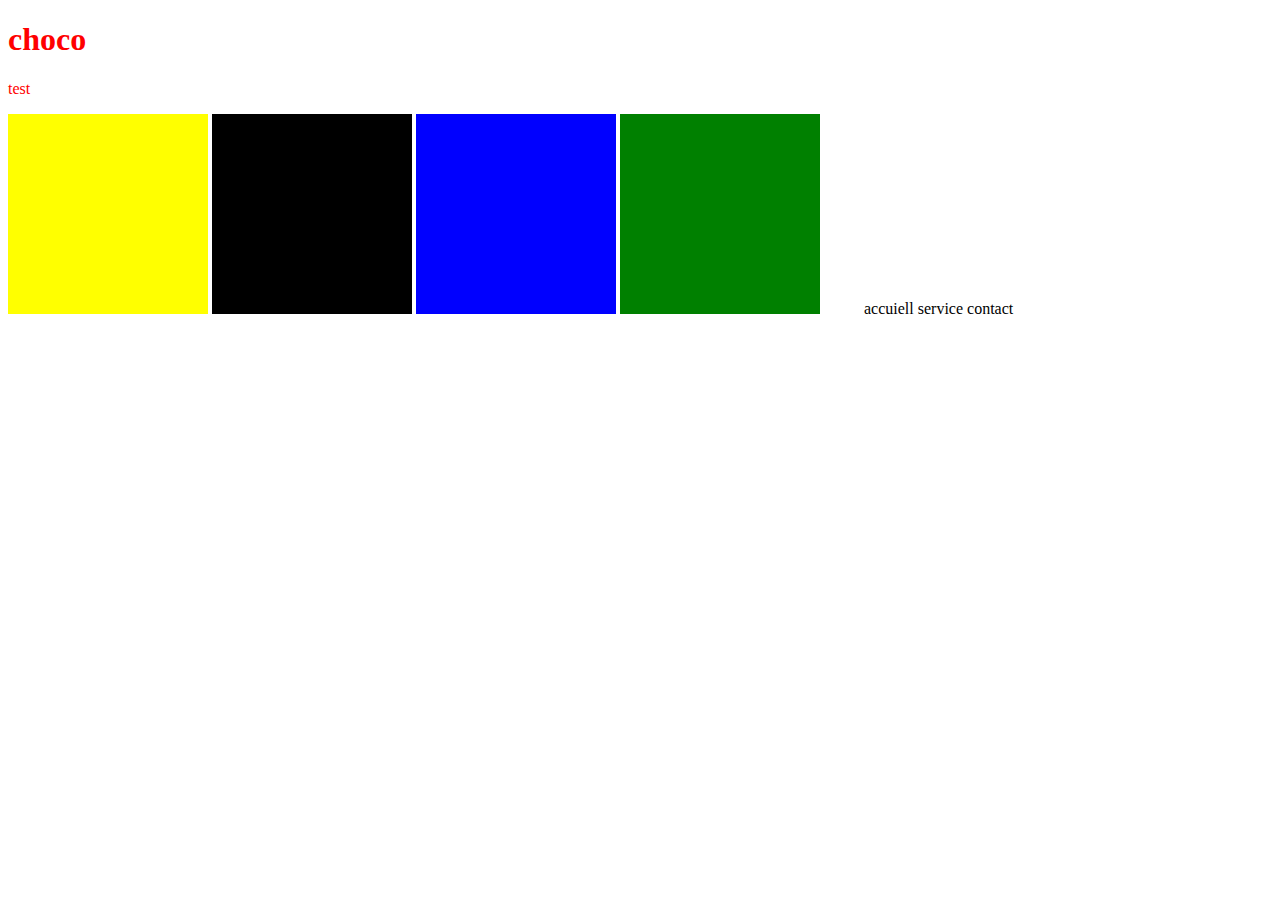
<file: index.html>
<!DOCTYPE html>
<html lang="en">
<head>
    <meta charset="UTF-8">
    <meta name="viewport" content="width=device-width, initial-scale=1.0">
    <title>Document</title>
    <link rel="stylesheet" href="style.css">
</head>
<body>
    <h1>choco</h1>
    <p>test</p>

    <div class="parent">
    <div class="carré1"></div>
    <div class="carré2"></div>
    <div class="carré3"></div>
    <div class="carré4"></div>
    <div class="parent">

    <nav>
        <ul class="menu">
        <li>accuiell</li>
        <li>service</li>
        <li>contact</li>
        <ul class="menu">
    </nav>
        
</body>
</html>
</file>
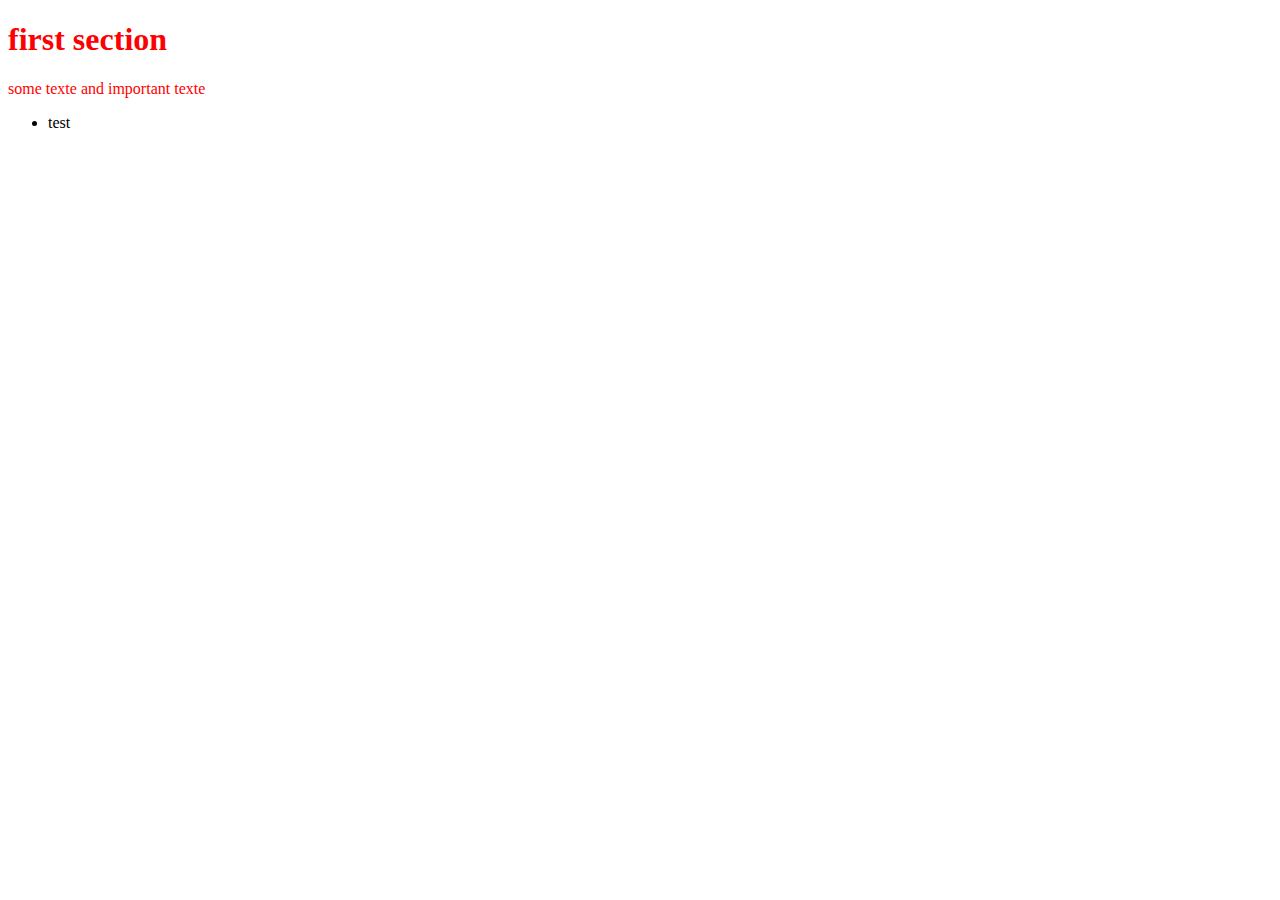
<file: exo1.html>
<!DOCTYPE html>
<html lang="en">
<head>
    <meta charset="UTF-8">
    <meta name="viewport" content="width=device-width, initial-scale=1.0">
    <title>Document</title>
    <link rel="stylesheet" href="style.css">
</head>
<body>
    <section id="first">
        
        <h1 >first section</h1>
        <p>some texte <span class="highlight">and important texte</span></p>
    </section>
    <nav id="main-menu"></nav>
        <ul>
            <li>test</li>
        </ul>

        <p class="highlight"another paragraph></p>
        
</body>
</html>
</file>
<file: style.css>
p, h1{
    color:red;
}

.parent div{
    width: 200px;
    height: 200px;
    display: inline-block;
}

.carré1{
    background-color: yellow;
}

.carré2{
    background-color:black;
}

.carré3{
    background-color: blue;
}

.carré4{
    background-color:green;
}

.menu li{
    display: inline-block;
}
</file>
